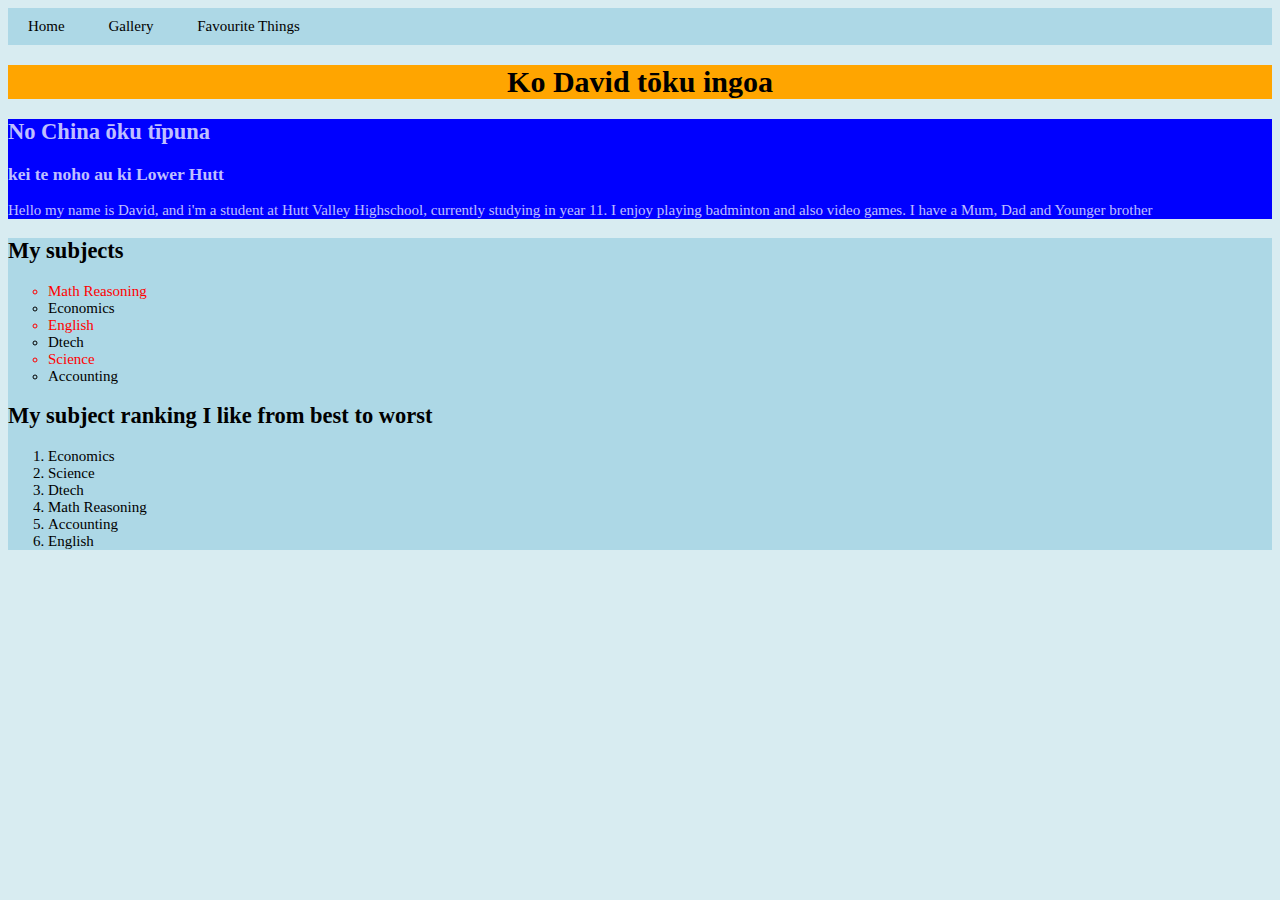
<file: index.html>
<!DOCTYPE html>
<html lang=en> 
<head>
  <meta charset="UTF-8">
  <title>David's home page</title>
  <link rel="stylesheet" href="style.css">
</head>
<body>

  <div class="Navbar">
  <nav>
  <a href ='index.html' >Home</a>
  <a href ='Gallery.html' >Gallery</a>
  <a href ='Favourite.html' >Favourite Things</a>
</nav>
</div>

    <header>
   <h1 id="center">Ko David tōku ingoa</h1>
  </header>

  <main>
    <h2 id="whitetext">No China ōku tīpuna</h2>
    <h3 id="whitetext">kei te noho au ki Lower Hutt</h3>
    <p id="whitetext">Hello my name is David, and i'm a student at Hutt Valley Highschool, currently studying in year 11. I enjoy playing badminton and also video games. I have a Mum, Dad and Younger brother</p>
  </main>

    <footer>
    <h2 id="text">My subjects</h2>

    <ul class="a">
      <li class="redtext">Math Reasoning</li>
      <li>Economics</li>
      <li class="redtext">English</li>
      <li>Dtech</li>
      <li class="redtext">Science</li>
      <li>Accounting</li>
    </ul>

    <h2>My subject ranking I like from best to worst</h2>
    <ol>
      <li>Economics</li>
      <li>Science</li>
      <li>Dtech</li>
      <li>Math Reasoning</li>
      <li>Accounting</li>
      <li>English</li>
    </ol>
  </footer>
</html>
</file>
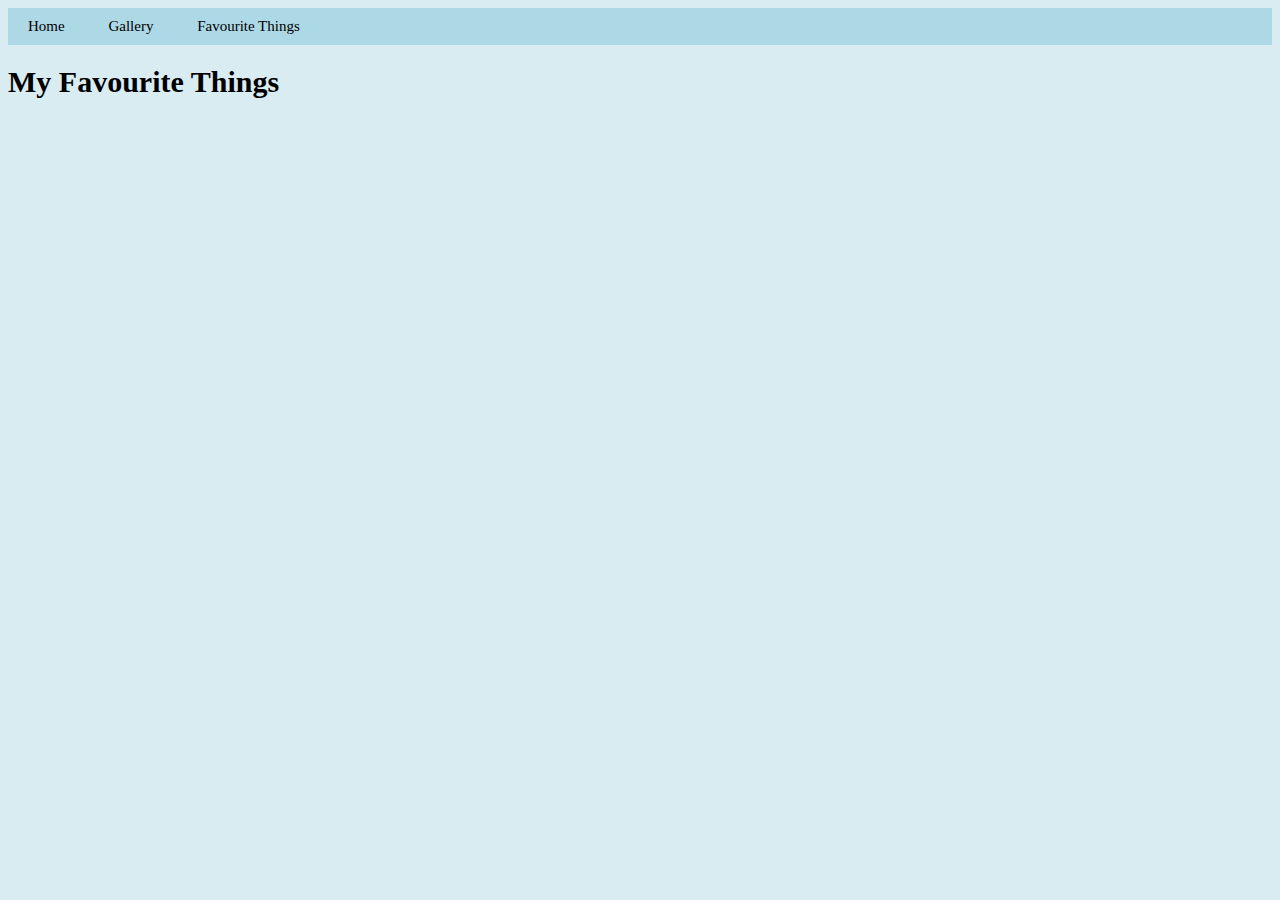
<file: Favourite.html>
<!DOCTYPE html>
<html lang=en> 
<head>
  <meta charset="UTF-8">
  <title>Favourite Things</title>
  <link rel="stylesheet" href="style.css">
</head>
<body>

  <div class="Navbar">
  <nav>
    <a href ='index.html' >Home</a>
    <a href ='Gallery.html' >Gallery</a>
    <a href ='Favourite.html' >Favourite Things</a>
  </nav>
</div>

    <h1>My Favourite Things</h1>

</html>
</file>
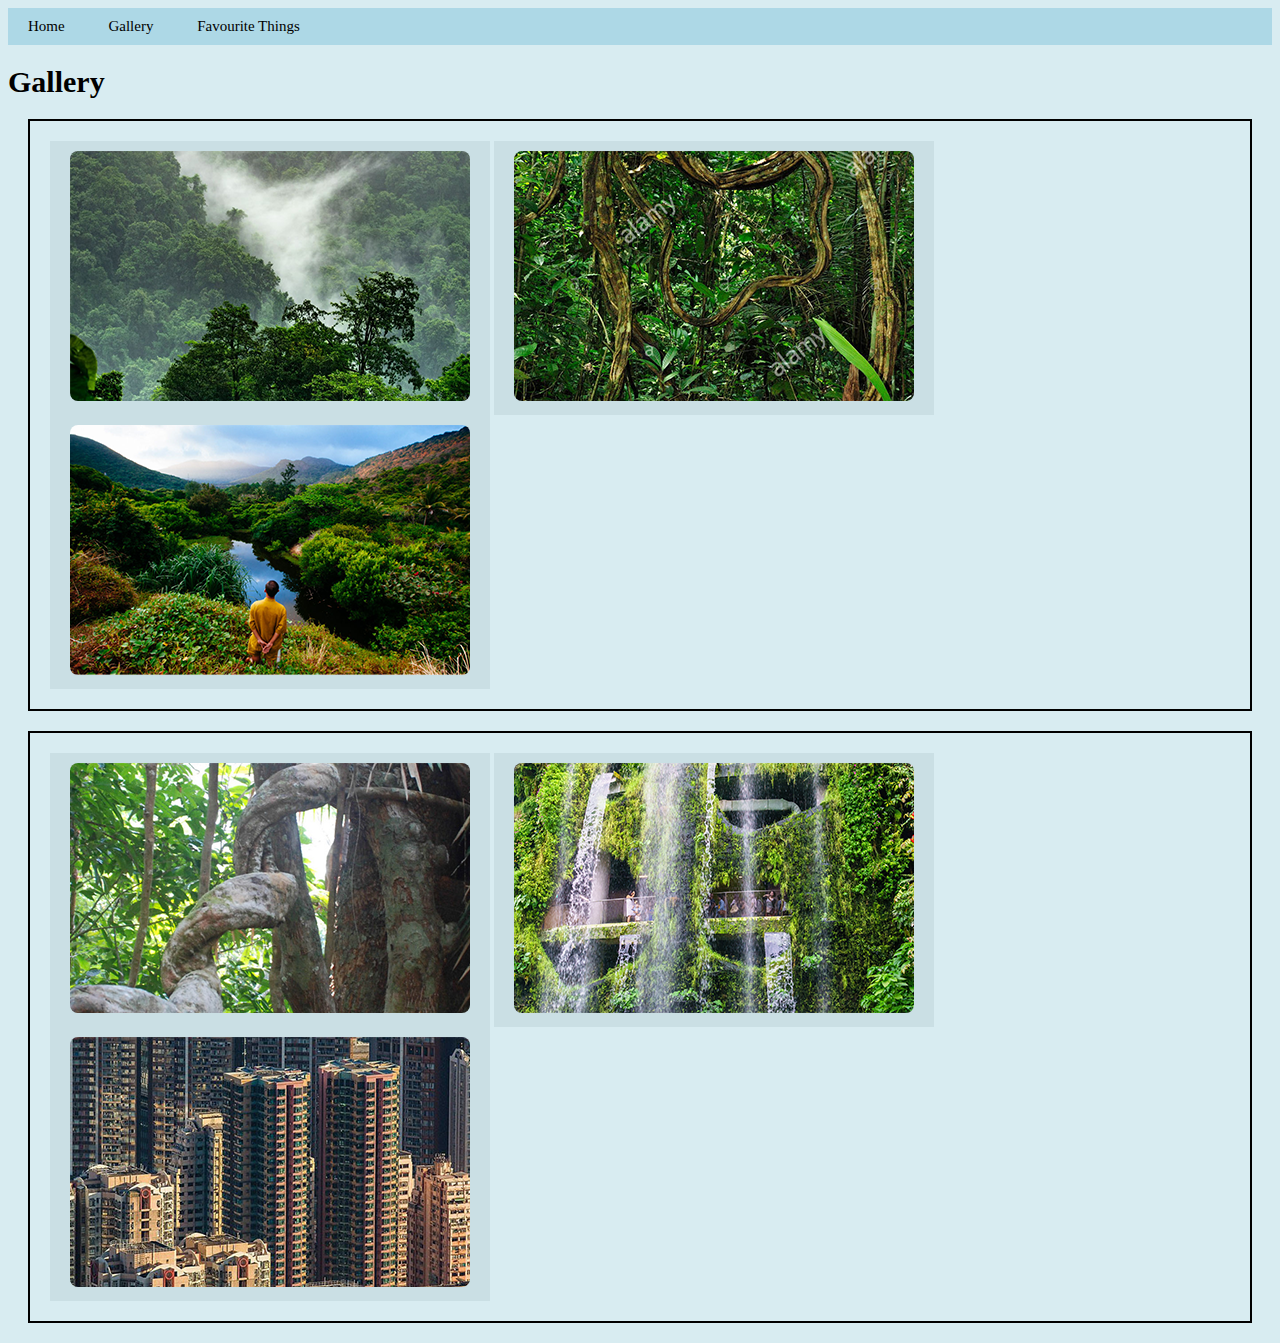
<file: Gallery.html>
<!DOCTYPE html>
<html lang=en> 
<head>
  <meta charset="UTF-8">
  <title>Gallery</title>
  <link rel="stylesheet" href="style.css">
</head>
<body>

  <div class="Navbar">
  <nav>
  <a href ='index.html' >Home</a>
  <a href ='Gallery.html' >Gallery</a>
  <a href ='Favourite.html' >Favourite Things</a>
</nav>
</div>

  <h1>Gallery</h1>
  <div class="Image">
<div class="border">
  <a href ='Images/Gallery-Forest-Fixed.png' >
    <img src="Images/Gallery-Forest-Fixed.png" alt="Forest">
  </a>
  <a href ='Images/Gallery-Forest-1-Fixed.png' >
    <img src="Images/Gallery-Forest-1-Fixed.png" alt="Forest-1">
  </a>
  <a href ='Images/Gallery-Nature-Fixed.png' >
    <img src="Images/Gallery-Nature-Fixed.png" alt="Nature">
  </a>
</div>
<div class="border">
  <a href ='Images/Gallery-Tree-Fixed.png' >
    <img src="Images/Gallery-Tree-Fixed.png" alt="Tree">
  </a>
  <a href ='Images/Gallery-Water_Fountain-Fixed.png' >
    <img src="Images/Gallery-Water_Fountain-Fixed.png" alt="Water_Fountain">
  </a>
  <a href ='Images/Gallery-Tall_Buildings-Fixed.png' >
    <img src="Images/Gallery-Tall_Buildings-Fixed.png" alt="Tall_Buildings">
  </a>
</div>
</div>
    

</html>
</file>
<file: style.css>
body {
  background-color: rgb(216, 236, 241);
}


body {
  font: 15px serif, Lora;
}


img {
  border-radius: 8px;
}


a:hover {
  color: Black;
}

nav {
  background-color:lightblue;
}

header {
  background-color:orange;
}

main {
  background-color:blue;
}

footer {
  background-color:lightblue;
}

ul.a {list-style-type: circle;}

.redtext {
  color:red;
}

#whitetext {
  color:rgba(255, 255, 255, 0.753);
}

#center {
  text-align: center;
}

#title {
  background-color: orange;
  color:black;
  padding: 40px;
  text-align:center;
}

.border {
  border: 2px solid black;
  margin: 20px;
  padding: 20px;
}

.Navbar {
a:link, a:visited {
  background-color: Lightblue;
  color: black;
  padding: 10px 20px;
  text-align: center;
  text-decoration: none;
  display: inline-block;
}

a:hover, a:active {
  background-color: rgb(119, 158, 172);
  color: white;
}
}

.Image {
  a:link, a:visited {
    background-color: rgb(202, 223, 228);
    color: black;
    padding: 10px 20px;
    text-align: center;
    text-decoration: none;
    display: inline-block;
  }
  
  a:hover, a:active {
    background-color: rgb(167, 188, 194);
    color: white;
  }
  }
</file>
